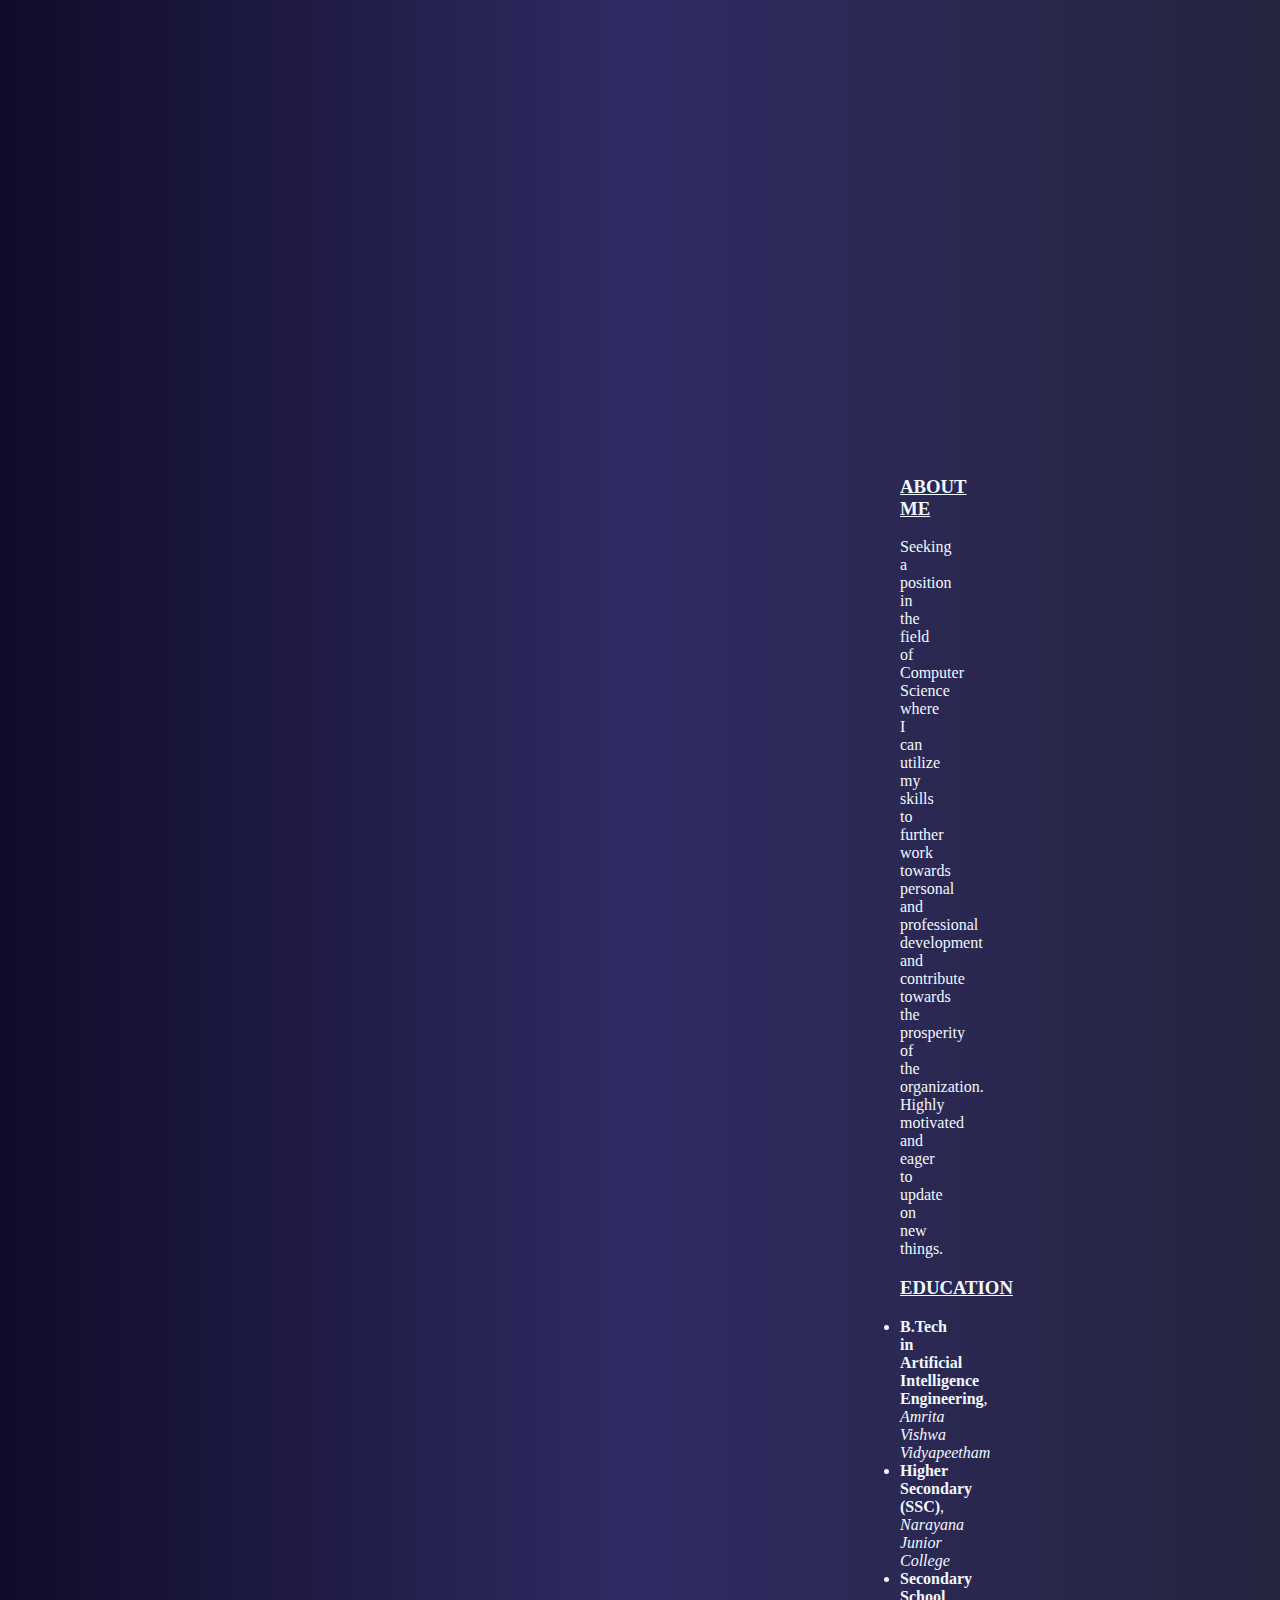
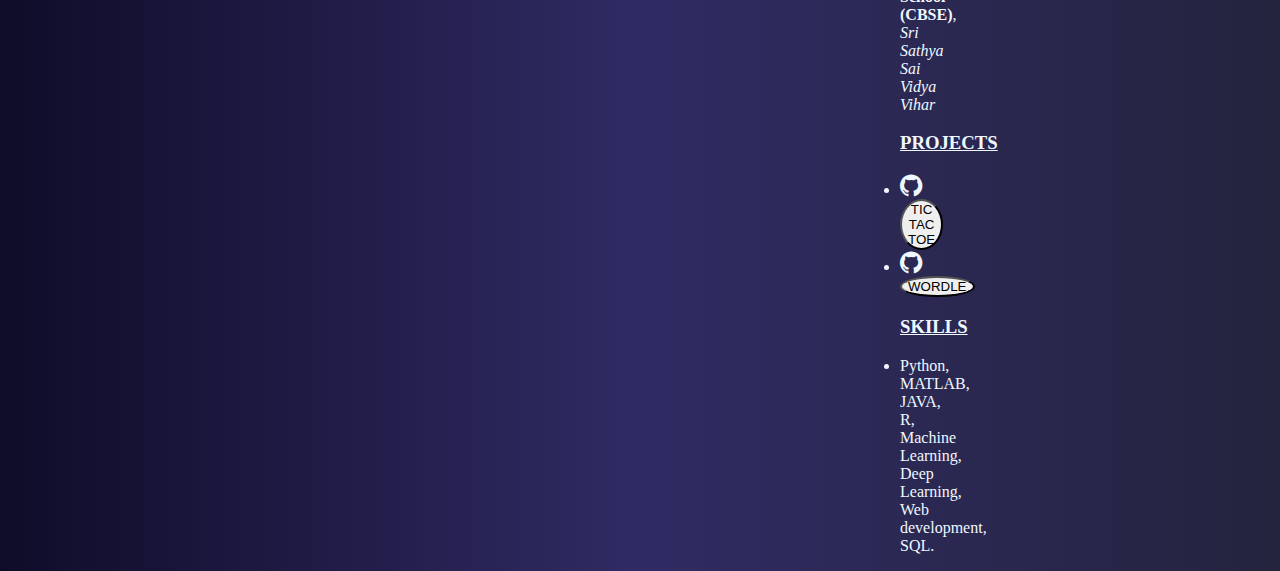
<file: index.html>
<!DOCTYPE html>
<html lang="en">
<head>
    <meta charset="UTF-8">
    <meta http-equiv="X-UA-Compatible" content="IE=edge">
    <meta name="viewport" content="width=device-width, initial-scale=1.0">
    <link rel="stylesheet" href="style.css">
    <title>Document</title>
    <link rel="stylesheet" href="https://cdnjs.cloudflare.com/ajax/libs/font-awesome/4.7.0/css/font-awesome.min.css">
    <link href="https://cdn.jsdelivr.net/npm/bootstrap@5.2.0/dist/css/bootstrap.min.css" rel="stylesheet" integrity="sha384-gH2yIJqKdNHPEq0n4Mqa/HGKIhSkIHeL5AyhkYV8i59U5AR6csBvApHHNl/vI1Bx" crossorigin="anonymous">
</head>
<body>
    <div class="container">
    <img src="FileUploadServlet.jpg" height="220" width="180" alt = "my picture" class = "responsive"  />
    <div class="name_cont">
        <h1 style="color:rgb(0, 149, 255)">Abhishek Singh</h1>
        <i class="fa fa-github" style="font-size:36px"></i>
        <a href="https://github.com/abhisheksingh0308"target="_blank">Abhishek0308</a>
        <i class="fa fa-linkedin-square" style="font-size:36px"></i>
        <a href="https://www.linkedin.com/in/abhishek-singh0308/"target="_blank">Abhishek</a>
        
    </div>
    <h3><u>ABOUT ME</u></h3>
    <p>Seeking a position in the field of Computer Science where I can utilize my skills to further work towards
        personal and professional development and contribute towards the prosperity of the organization. Highly
        motivated and eager to update on new things.</p>

    <u><h3>EDUCATION</h3></u>
    <p><li>
        <strong>B.Tech in Artificial Intelligence Engineering</strong>, <em>Amrita Vishwa Vidyapeetham</em> 
        
    </li>
    <li><strong>Higher Secondary (SSC)</strong>, <em>Narayana Junior College</em>
         </li>
    <li> <strong>Secondary School (CBSE)</strong>, <em>Sri Sathya Sai Vidya Vihar</em>
        </li>

    <u><h3>PROJECTS</h3></u>
    <li>
        <i class="fa fa-github" style="font-size:26px"></i><button onclick="window.location.href='game.html'">TIC TAC TOE</button>
    </li>  
    <li>
        <i class="fa fa-github" style="font-size:26px"></i><button onclick="window.location.href='https://abhisheksingh0308.github.io/WORDLE/'">WORDLE</button>
    </li>

    <u><h3>SKILLS</h3></u>
    <li>
        Python,
        MATLAB,
        JAVA,
        R,
        Machine Learning,
        Deep Learning,
        Web development,
        SQL.
    </li>
</p>

</div>
</body>
</html>
</file>
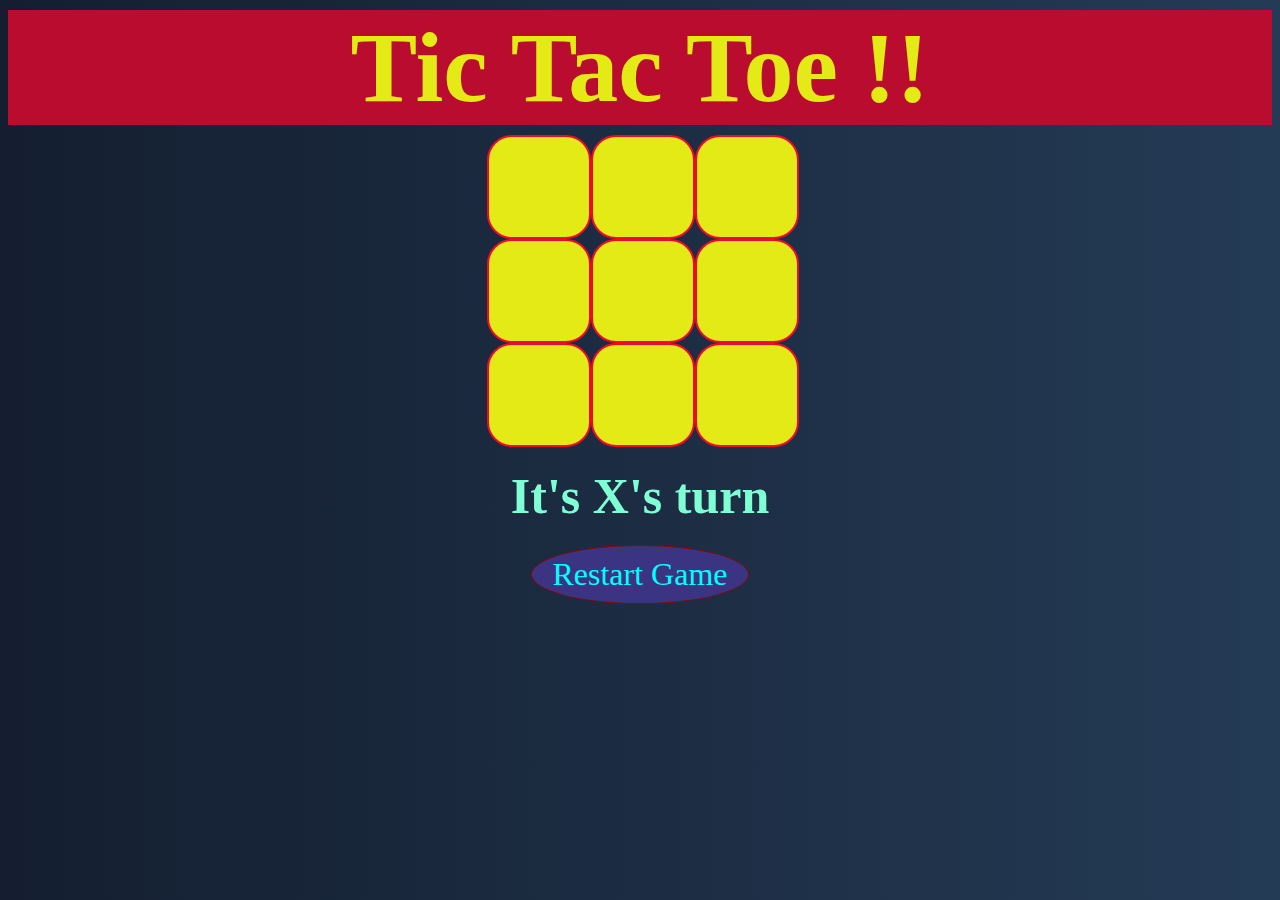
<file: game.html>
<html lang="en">
<head>
    <meta charset="UTF-8">
    <meta http-equiv="X-UA-Compatible" content="IE=edge">
    <meta name="viewport" content="width=device-width, initial-scale=1.0">
    <title>Tic Tac Toe</title>
    <link rel="stylesheet" href="style1.css">
</head>
<body>
    <section>
        <h1 class="game--title">Tic Tac Toe !!</h1>
        <div class="game--container">
            <div data-cell-index="0" class="cell"></div>
            <div data-cell-index="1" class="cell"></div>
            <div data-cell-index="2" class="cell"></div>
            <div data-cell-index="3" class="cell"></div>
            <div data-cell-index="4" class="cell"></div>
            <div data-cell-index="5" class="cell"></div>
            <div data-cell-index="6" class="cell"></div>
            <div data-cell-index="7" class="cell"></div>
            <div data-cell-index="8" class="cell"></div>
        </div>
        <h2 class="game--status"></h2>
        <button class="game--restart">Restart Game</button>
    </section>

    <script src="script.js"></script>
</body>
</html>
</file>
<file: style.css>
h3{ 
    font-family: Georgia, 'Times New Roman', Times, serif;
    text-align: left;

}

h1{

    font-family: 'Segoe UI', Tahoma, Geneva, Verdana, sans-serif;
}

h2{
    font-stretch: condensed;
    font-family: 'Segoe UI', Tahoma, Geneva, Verdana, sans-serif;
}

body{
    background-image: linear-gradient(to right, #0f0c29, #302b63, #24243e);
    margin-left: 400px;
    margin-right: 400px;
    text-align: justify;
    justify-content: center;
    text-justify: inter-word;

}
.container {
padding-left: 500px;
padding-right: 500px;
text-align: justify;
justify-content: center;
}

div{
    color: aliceblue;
    padding-left: 500px;
    padding-right: 500px;
    text-align: justify;
    justify-content: center;
}

a{
    margin-left: 10px;
    margin-right: 10px;
}


p{
    text-align: justify;
    text-justify: inter-word;
}

img{
    border-radius: 50%;
    border-color: aliceblue;
    margin-left: 550px;
    margin-right: 550px;
}

button{
    border-radius: 50%;
}
</file>
<file: style1.css>
body {
    font-family: Verdana, Geneva, Tahoma, sans-serif;
    background-color: rgb(12, 20, 17);
    background-image: linear-gradient(to right, #141e30, #243b55);

}

section {
    text-align: center;
}

.game--title {
    font-size: 100px;
    color: #e3ea16;
    margin: 10px auto;
    background-color: #ba0c2f;
    font-family: fantasy

}

.game--container {
    display: grid;
    grid-template-columns: repeat(3, auto);
    width: 306px;
    margin: 10px auto;
    color: #141e30;
}

.cell {
    font-family: 'Trebuchet MS', 'Lucida Sans Unicode', 'Lucida Grande', 'Lucida Sans', Arial, sans-serif;
    width: 100px;
    height: 100px;
    border: 2px solid #f0082f;
    background-color: #e3ea16;
    cursor: pointer;
    border-radius: 25px;
    line-height: 100px;
    font-size: 60px;
}

.game--status {
    font-size: 50px;
    font-family: fantasy;
    color:aquamarine;
    margin: 20px auto;
}

.game--restart {
    border-radius: 50%;
    border: 1px solid rgb(129, 10, 10);
    padding: 10px 20px;
    background: rgb(59, 52, 131);
    font-size: 2em;
    color: aqua;
    cursor: pointer;
    font-family: 'Lucida Sans';
}
</file>
